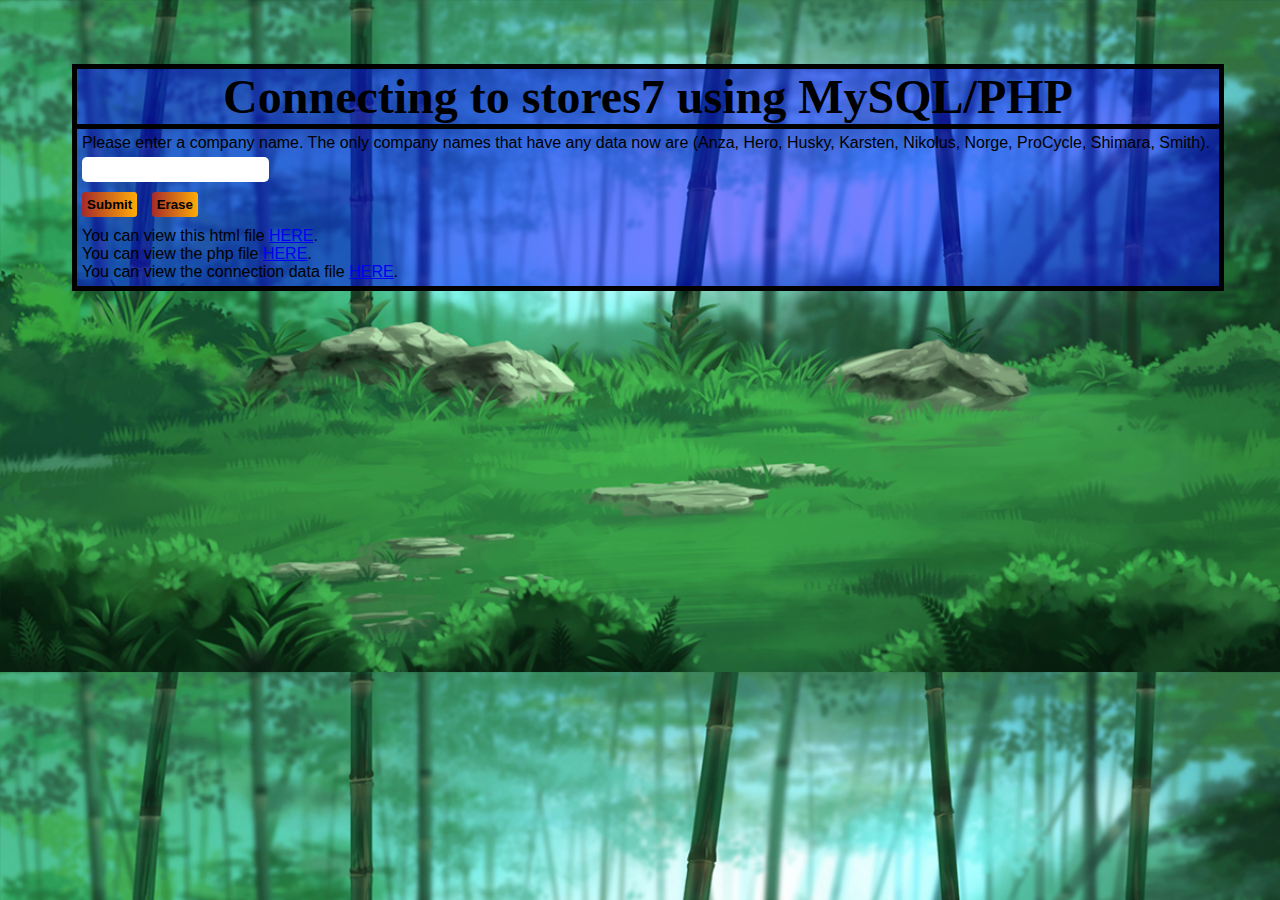
<file: index.html>
<!--
Author: Kaiser
Original Author: Chris
Date last edited: 11/1/2021
-->

<!DOCTYPE html>
<html lang="en">
  <head>
    <title>CIS 451</title>
    <meta charset="utf-8">
    <link rel="stylesheet" href="indexStyle.css" />    
  </head>

  <body>
       <section>
              <h1>Connecting to stores7 using MySQL/PHP</h1>
                     <p>
                     Please enter a company name.  The only company names that have
                     any data now are 
                     (Anza, 
                     Hero, 
                     Husky, 
                     Karsten, 
                     Nikolus, 
                     Norge, 
                     ProCycle, 
                     Shimara, 
                     Smith).
                     <p>
              <form action="displayResults.php" method="POST">       
                     <input type="text" name="state">
                     <input type="submit" value="Submit">
                     <input type="reset" value="Erase">
              </form>
              <p>
                     You can view this html file <a href="./txtfiles/index.txt">HERE</a>.<br>
                     You can view the php file <a href="./txtfiles/displayResults.txt">HERE</a>.<br>
                     You can view the connection data file <a href="connectionData.txt">HERE</a>.
              </p>
       </section>
  </body>
</html>
</file>
<file: indexStyle.css>
/*
Author: Kaiser
Date last edited: 11/1/2021
*/

/* Sets defaults */
body {
  height: 100%;
  width: 100%;
  font-family: 'Quicksand', sans-serif;
  background-image: url("forest.jpg");
  background-size: cover;
  color: black;
}
/* Controls the words on the website */
section {
  float: center;
  display: block;
  margin: 5%;
  border-width: 5px;
  border-color: black;
  background-color: rgba(0, 0, 255, 0.493);
  border-style: solid;  
}
/* Controls the main header */
section h1 {
  font-size: 3em;
  margin: 0px;
  font-family:Cambria, Cochin, Georgia, Times, 'Times New Roman', serif;
  width: 100%;
  text-align: center;
  border-bottom: 5px;
  border-bottom-width: 5px;
  border-bottom-style: solid;
}
input[type=text]{  
  display: block;
  border-radius: 5px;
  padding: 5px;
  border: 0px;
  margin: 5px;
}
input[type=submit], input[type=reset] {  
  margin: 5px;
  background: linear-gradient(to right, brown, #ffad06);
  border: 0;
  padding: 5px;
  border-radius: 3px;
  font-weight: bold;
}
p {
  margin: 5px;
}
</file>
